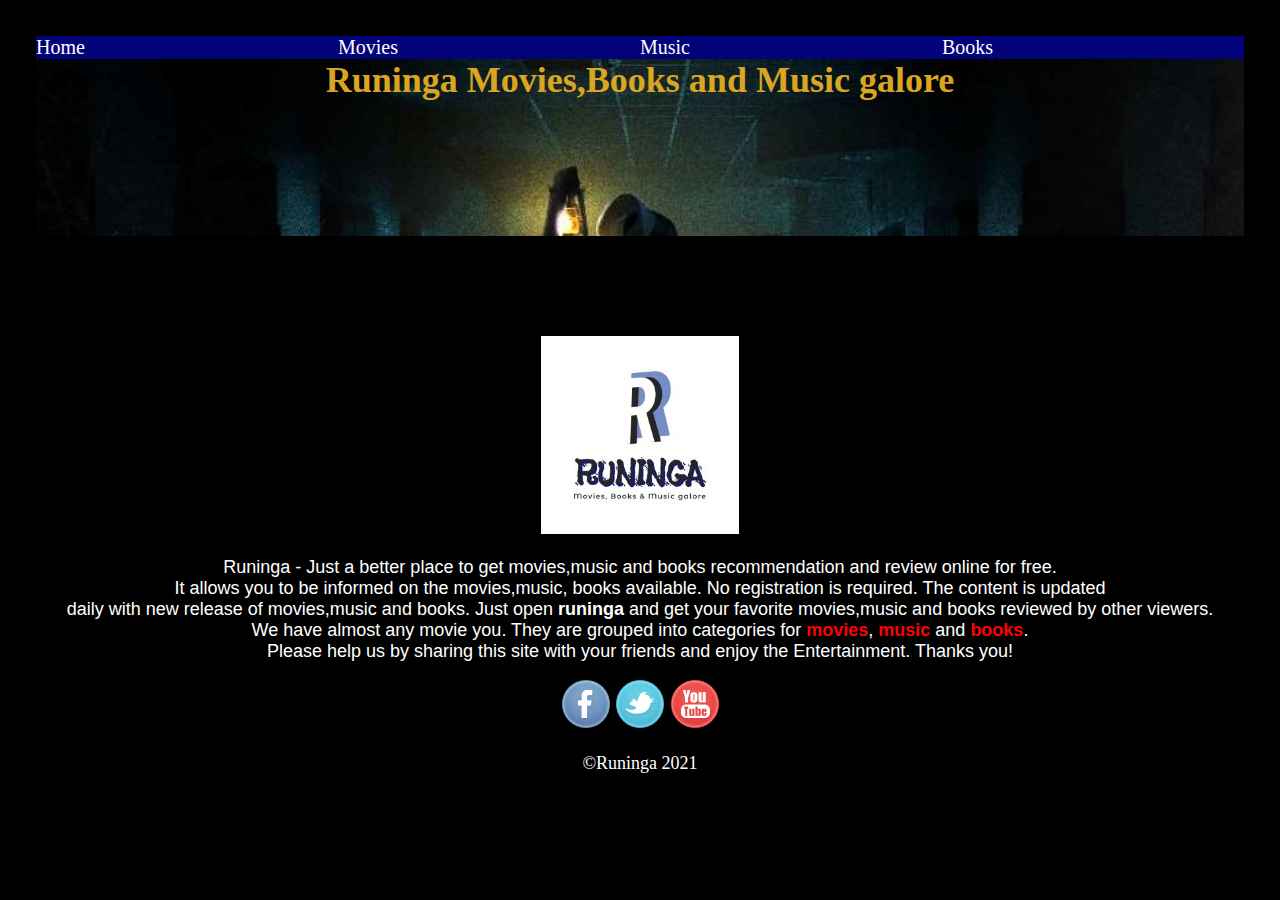
<file: index.html>
<!DOCTYPE html>
<html lang="en">

<head>
  <meta charset="UTF-8">
  <meta http-equiv="X-UA-Compatible" content="IE=edge">
  <meta name="viewport" content="width=device-width, initial-scale=1.0">
  <link rel="stylesheet" href="./css/style.css" type="text/css">
  <link rel="stylesheet" href="./css/bootstrap.css" type="text.css">
  <title>RUNINGA WEBSITE</title>

</head>

<body>
 
  <div class="container">
    <div class="content">
  <div class="jumbotron-fluid">

    <div id="navbar">
      <a href="index.html">Home</a>
      <a href="movies.html">Movies</a>
      <a href="music.html">Music</a>
      <a href="books.html">Books</a>
    </div>

    <script>
      window.onscroll = function() {myFunction()};
      var navbar = document.getElementById("navbar");
      var sticky = navbar.offsetTop;
      function myFunction() {
        if (window.pageYOffset >= sticky) {
          navbar.classList.add("sticky")
        } else {
          navbar.classList.remove("sticky");
        }
      }
      </script>

    <h1 class="headh1">Runinga Movies,Books and Music galore</h1>


  </div>


  


  <div class="home">
    <img src="images/runinga.jpeg" style="position: relative; max-width: 100%;">
    <p style="text-align: center; text-decoration: aqua">
      Runinga - Just a better place to get movies,music and books recommendation and review
      online for free. <br />
      It allows you to be informed on the movies,music, books available.
      No registration is required. The content is updated <br />
      daily with new release of movies,music and books. Just open
      <strong>runinga</strong> and get your favorite movies,music and books reviewed
      by other viewers. <br />We have almost any movie you.
      They are grouped into categories for <strong style="color: red;">movies</strong>,
      <strong style="color:red;">music</strong> and
      <strong style="color: red;">books</strong>.<br />
      Please help us by sharing this site with your friends and enjoy the Entertainment. Thanks you!
    </p>
  </div>
  <footer>
    <div class="social mx-auto text-center">
      <div class="col">
        <img src="images/facebook.png" style="max-width: 100%;">
        <img src="images/twitter.png" style="max-width: 100%;" />
        <img src="images/you_tube.png" style="max-width: 100%;" />
      </div>
    </div>
    <p style="text-align: center">©Runinga 2021</p>
  </footer>
</div>

</div>






</body>

</html>
</file>
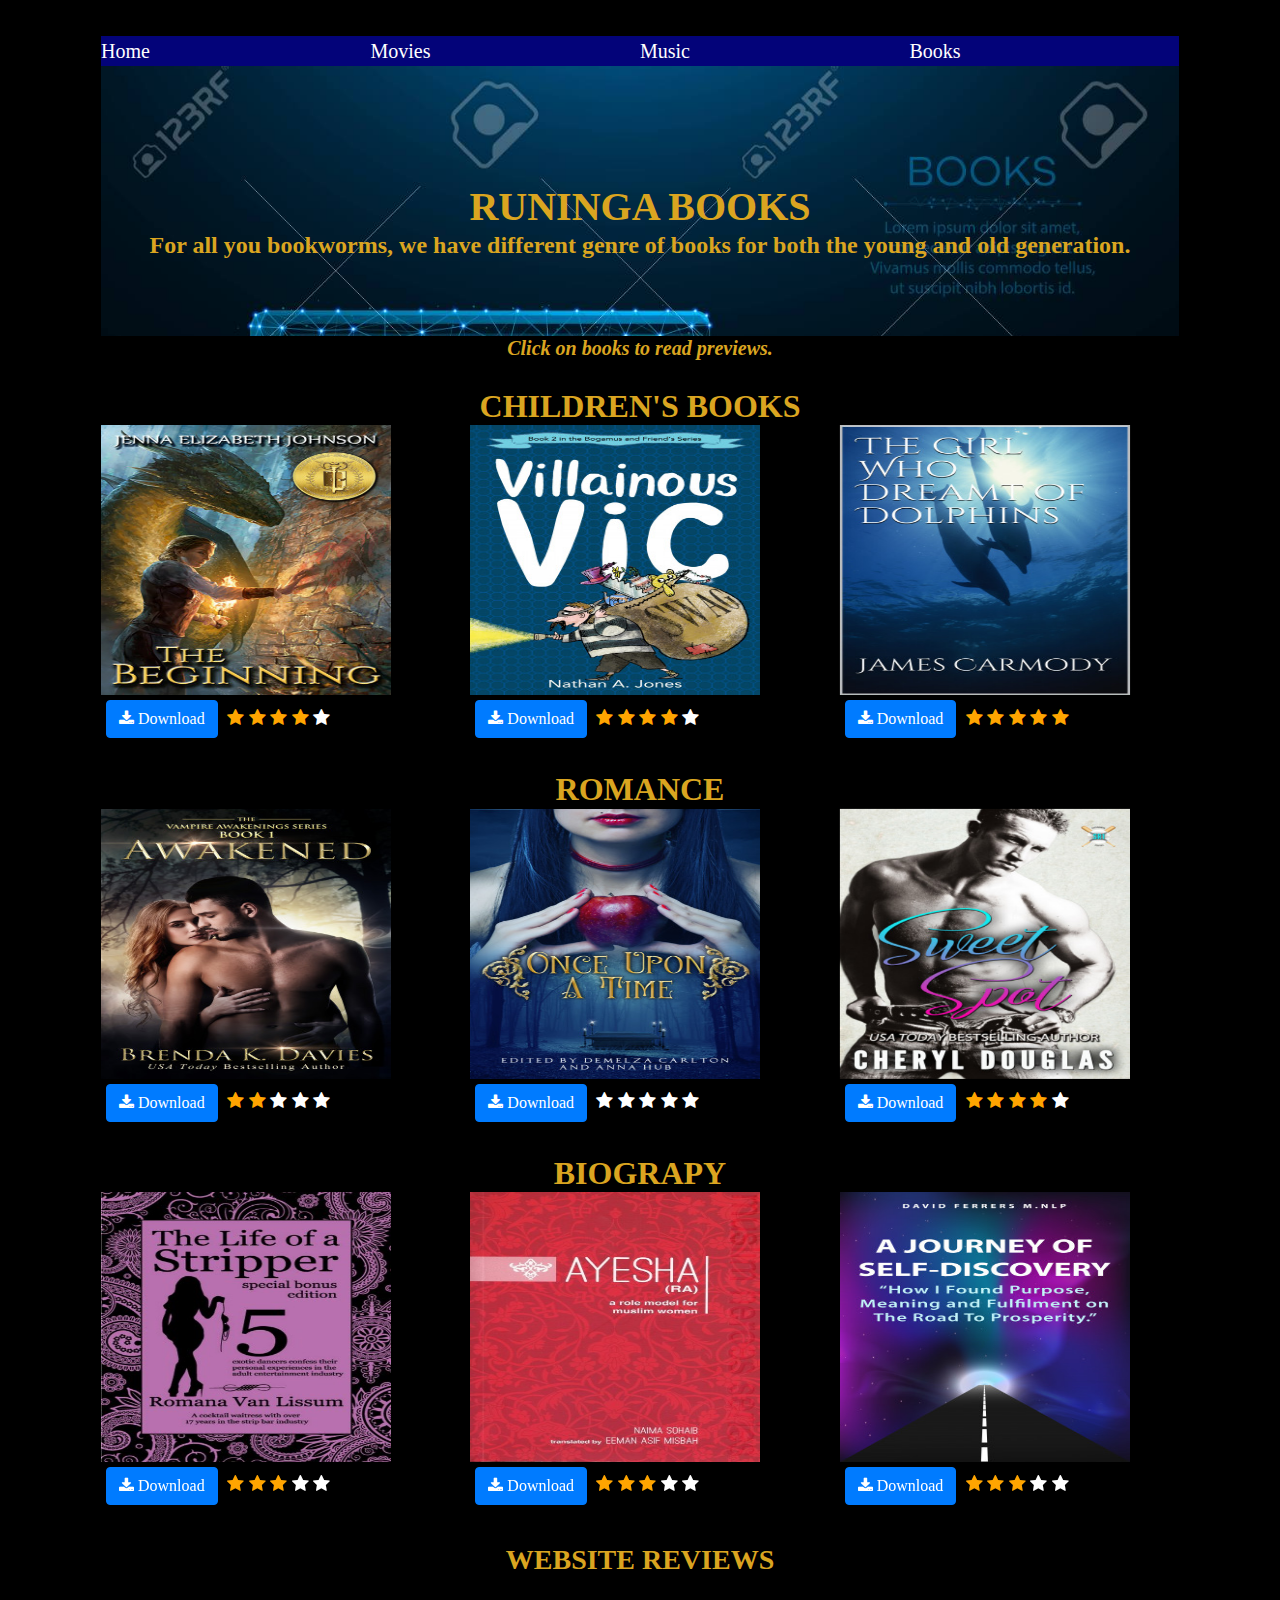
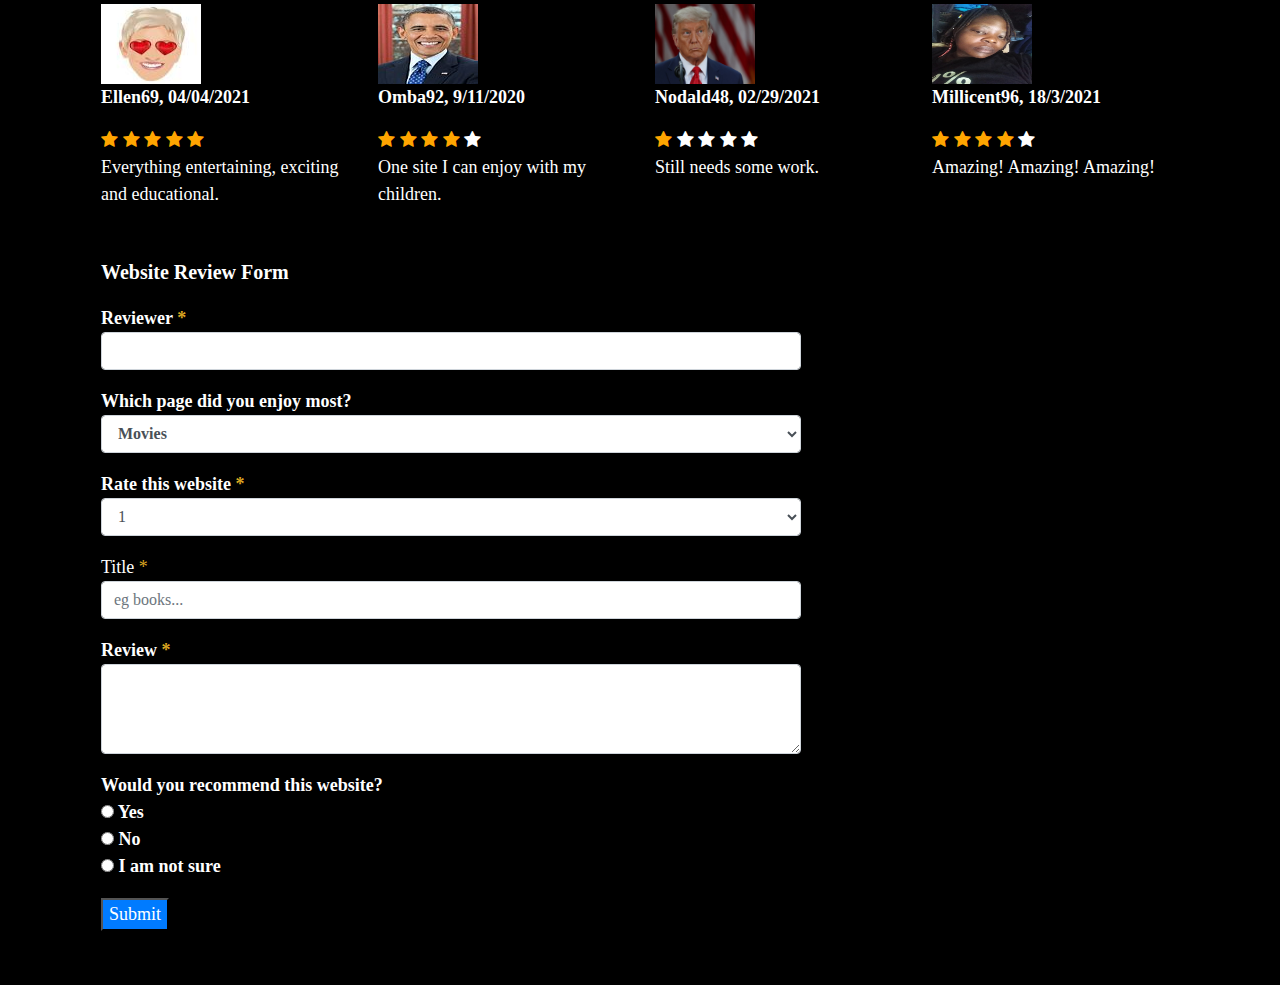
<file: books.html>
<!DOCTYPE html>
<html lang="en">

<head>
  <meta charset="UTF-8">
  <meta http-equiv="X-UA-Compatible" content="IE=edge">
  <meta name="viewport" content="width=device-width, initial-scale=1.0">
  <meta content='maximum-scale=1.0, initial-scale=1.0, width=device-width' name='viewport'>
  <link rel="stylesheet" href="https://cdnjs.cloudflare.com/ajax/libs/font-awesome/4.7.0/css/font-awesome.min.css">
  <!-- <link rel="stylesheet" href="css/bootstrap.css" type="text/css"> -->
  <link rel="stylesheet" href="https://maxcdn.bootstrapcdn.com/bootstrap/4.0.0/css/bootstrap.min.css"
    integrity="sha384-Gn5384xqQ1aoWXA+058RXPxPg6fy4IWvTNh0E263XmFcJlSAwiGgFAW/dAiS6JXm" crossorigin="anonymous">
  <link rel="stylesheet" href="css/style.css" type="text/css">
  <link rel="stylesheet" href="css/books.css" type="text/css">
  <title>Runinga</title>
</head>
<body>
  <div class="container">
    <div class="content">
    <div class="jumbotron-fluid">
      <div id="navbar">
        <a href="index.html">Home</a>
        <a href="movies.html">Movies</a>
        <a href="music.html">Music</a>
        <a href="books.html">Books</a>
      </div>
      <script>
        window.onscroll = function() {myFunction()};
        
        var navbar = document.getElementById("navbar");
        var sticky = navbar.offsetTop;
        
        function myFunction() {
          if (window.pageYOffset >= sticky) {
            navbar.classList.add("sticky")
          } else {
            navbar.classList.remove("sticky");
          }
        }
        </script>
        <br>
      <h1>RUNINGA BOOKS</h1>
      <h4>For all you bookworms, we have different genre of books for both the young and old generation.</h4>
     
      </div>
      <h5>Click on books to read previews.</h5>
      <br>
    <h2>CHILDREN'S BOOKS</h2>
    <div class="row">
      <div class="col-md-4">
        <div class="images">
          <img src="images/legend.jpeg" alt="" id="pic1" width="290px">
        </div>
        <a href="https://www.smashwords.com/books/download/140782/8/latest/0/1/the-legend-of-oescienne-the-beginning-book-two_20pct_sample.epub"
          download><button class="btn btn-primary"><i class="fa fa-download"></i> Download</button></a>
        <span class="fa fa-star checked"></span>
        <span class="fa fa-star checked"></span>
        <span class="fa fa-star checked"></span>
        <span class="fa fa-star checked"></span>
        <span class="fa fa-star"></span>
        <p class="culture">This engaging book celebrates a year of holidays and traditions representing Kenya's many
          cultural groups. Readers will learn about the strong tradition
          of song and dance in Kenya and also how family occasions are celebrated in this African country.</p>
      </div>
      <div class="col-md-4">
        <div class="images">
          <img src="images/villainous-vic.jpeg" alt="" id="pic2" width="290px">
        </div>
        <a href="https://www.smashwords.com/books/download/256026/1/latest/0/0/villainous-vic.pdf" download><button
            class="btn btn-primary"><i class="fa fa-download"></i> Download</button></a>
        <span class="fa fa-star checked"></span>
        <span class="fa fa-star checked"></span>
        <span class="fa fa-star checked"></span>
        <span class="fa fa-star checked"></span>
        <span class="fa fa-star"></span>
        <p id="txt2">The quiet town of Bealey is brought to its knees when Villainous Vic, the most villainous villain
          in the history of villainy, escapes from prison. But an escaped criminal is not the only problem faced by the
          Bealey police force as Professor Rawbling is demanding police protection for his latest invention and if that
          wasn't enough there is also the annual police jumble sale to organise. </p>
      </div>
      <div class="col-md-4">
        <div class="images">
          <img src="images/The-girl.jpeg" alt="Sulwe" id="pic3" width="290px">
        </div>
        <a href="https://www.smashwords.com/books/download/278046/1/latest/0/0/the-girl-who-dreamt-of-dolphins.pdf"
          download><button class="btn btn-primary"><i class="fa fa-download"></i> Download</button></a>
        <span class="fa fa-star checked"></span>
        <span class="fa fa-star checked"></span>
        <span class="fa fa-star checked"></span>
        <span class="fa fa-star checked"></span>
        <span class="fa fa-star checked"></span>
        <p id="txt3">Twelve year old Lucy Parr has dreamt of dolphins all her life. Following her mothers' death, she
          realises that she is not just dreaming of dolphins, but has a unique gift that enables her to communicate with
          them as well. This realisation leads her on an adventure which will change her life forever. This compelling
          novel is the first of the 'Dolphin Child' trilogy.</p>
      </div>
    </div>
    <br>
    <h2>ROMANCE</h2>
    <div class="row">
      <div class="col-md-4">
        <div class="images">
          <img src="images/awakened.jpeg" alt="" id="pic4" width="290px">
        </div>
        <a href="https://www.smashwords.com/books/download/209582/1/latest/0/0/awakened-vampire-awakenings-book-1.pdf"
          download><button class="btn btn-primary"><i class="fa fa-download"></i> Download</button></a>
        <span class="fa fa-star checked"></span>
        <span class="fa fa-star checked"></span>
        <span class="fa fa-star"></span>
        <span class="fa fa-star"></span>
        <span class="fa fa-star"></span>
        <p id="txt4">Harboring a dark and deadly secret, Liam knows he should stay away from Sera. His world is
          dangerous for her, but he can’t deny the irresistible draw he feels. However, when Sera’s past comes crashing
          into the present, Liam is forced to expose his secret to save her.</p>
      </div>
      <div class="col-md-4">
        <div class="images">
          <img src="images/uponatime.jpeg" alt="" id="pic5" width="290px">
        </div>
        <a
          href="https://www.smashwords.com/books/download/810386/8/latest/0/0/once-upon-a-time-a-collection-of-folktales-fairytales-and-le.epub"><button
            class="btn btn-primary"><i class="fa fa-download"></i> Download</button></a>
        <span class="fa fa-star"></span>
        <span class="fa fa-star"></span>
        <span class="fa fa-star"></span>
        <span class="fa fa-star"></span>
        <span class="fa fa-star"></span>
        <p id="txt5">A collection of folktales, fairytales and legends from all over the world, from Ancient Rome to
          the present day. Be warned: these are the original tales, before they were censored to be suitable for
          children.</p>
      </div>
      <div class="col-md-4">
        <div class="images">
          <img src="images/sweetspot.jpeg" alt="" id="pic6" width="290px">
        </div>
        <a href="https://www.smashwords.com/books/download/650784/8/latest/0/0/sweet-spot-summer-rush-1.epub"
          download><button class="btn btn-primary" id="dwn-btn"><i class="fa fa-download"></i> Download</button>
        </a>
        <span class="fa fa-star checked"></span>
        <span class="fa fa-star checked"></span>
        <span class="fa fa-star checked"></span>
        <span class="fa fa-star checked"></span>
        <span class="fa fa-star"></span>
        <p id="txt6">Tenley is done with men. One night. Maybe two, but that’s her limit. So, what happens when she
          meets a hotshot pitcher who tells her one night will never be enough? Rowan loves a challenge. He wouldn’t
          have made it to the big leagues if he wasn't tenacious. But Tenley's tough. She's falling for him, he can feel
          it, and their chemistry is off the charts. But will that be enough?</p>
      </div>
    </div><br>
    <h2>BIOGRAPY</h2>
    <div class="row">
      <div class="col-md-4">
        <div class="images">
          <img src="images/The_life_of.jpeg" alt="" id="pic7" width="290px">
          <a href="https://www.smashwords.com/books/download/207035/1/latest/0/0/the-life-of-a-stripper-special-bonus-edition-5-exotic-dancer.pdf" download><button class="btn btn-primary"><i class="fa fa-download"></i> Download</button></a>
          </a>
          <span class="fa fa-star checked"></span>
          <span class="fa fa-star checked"></span>
          <span class="fa fa-star checked"></span>
          <span class="fa fa-star"></span>
          <span class="fa fa-star"></span>
          <p id="txt7">For over 17 years, Romana Van Lissum has been a cocktail waitress in a popular Vancouver strip
            club. She has decided to get some answers to the questions we all want to know about exotic dancers. Welcome
            to the inside view of the world of exotic dancing. Get ready to find out the secrets, mechanics and drive
            behind the beautiful women that take their clothes off for a living. </p>
        </div>
      </div>
      <div class="col-md-4">
        <div class="images">
          <img src="images/Ayesha.jpeg" alt="" id="pic8" width="290px">
          <a href="https://www.smashwords.com/books/download/656453/1/latest/0/0/ayesha-ra.pdf" download><button
              class="btn btn-primary"><i class="fa fa-download"></i> Download</button>
          </a>
          <span class="fa fa-star checked"></span>
          <span class="fa fa-star checked"></span>
          <span class="fa fa-star checked"></span>
          <span class="fa fa-star"></span>
          <span class="fa fa-star"></span>
          <p id="txt8"></p>
        </div>
      </div>
      <div class="col-md-4">
        <div class="images">
          <img src="images/a_journey.jpeg" alt="" id="pic9" width="290px">
          <a href="https://www.smashwords.com/books/download/925986/8/latest/0/0/a-journey-of-self-discovery.epub"
            download><button class="btn btn-primary"><i class="fa fa-download"></i> Download</button>
          </a>
          <span class="fa fa-star checked"></span>
          <span class="fa fa-star checked"></span>
          <span class="fa fa-star checked"></span>
          <span class="fa fa-star"></span>
          <span class="fa fa-star"></span>
          <p id="txt9">The inspiring story of one man's journey from low self-esteem to becoming one of the world's top
            life and leadership coaches. </p>
        </div>
      </div>
    </div>
    <hr>
    <h3>WEBSITE REVIEWS</h3><br>
    <div id="reviews">
      <div class="row">
        <div class="col-md-3">
          <img src="images/ellen1.jpeg" alt="" class="img">
          <p><strong> Ellen69, 04/04/2021</strong></p>
          <span class="fa fa-star checked"></span>
          <span class="fa fa-star checked"></span>
          <span class="fa fa-star checked"></span>
          <span class="fa fa-star checked"></span>
          <span class="fa fa-star checked"></span>
          <p>Everything entertaining, exciting and educational.</p>
        </div>
        <div class="col-md-3">
          <img src="images/obama.jpg" alt="" class="img">
          <p><strong> Omba92, 9/11/2020</strong></p>
          <span class="fa fa-star checked"></span>
          <span class="fa fa-star checked"></span>
          <span class="fa fa-star checked"></span>
          <span class="fa fa-star checked"></span>
          <span class="fa fa-star"></span>
          <p>One site I can enjoy with my children.</p>
        </div>
        <div class="col-md-3">
          <img src="images/trump1.jpg" alt="" class="img">
          <p><strong>Nodald48, 02/29/2021</strong></p>
          <span class="fa fa-star checked"></span>
          <span class="fa fa-star"></span>
          <span class="fa fa-star"></span>
          <span class="fa fa-star"></span>
          <span class="fa fa-star"></span>
          <p>Still needs some work.</p>
        </div>
        <div class="col-md-3">
          <img src="images/beau.jpg" alt="" class="img">
          <p><strong> Millicent96, 18/3/2021</strong></p>
          <span class="fa fa-star checked"></span>
          <span class="fa fa-star checked"></span>
          <span class="fa fa-star checked"></span>
          <span class="fa fa-star checked"></span>
          <span class="fa fa-star"></span>
          <p>Amazing! Amazing! Amazing!</p>
        </div>
      </div>
    <hr>
    <div class="form">
    <form action="https://getform.io/f/737396d5-0ea9-495b-a63c-9d3414a3225b" method="POST">

      <div style="padding-bottom: 18px;font-size: 20px; font-weight: bolder;">Website Review Form</div>
        <div style="padding-bottom: 18px; font-weight: bold;">Reviewer<span style="color: goldenrod"> *</span><br />
          <input type="text" id="data_2" name="data_2" style="max-width : 700px;" class="form-control" />
        </div>
        <div style="padding-bottom: 18px; font-weight: bold;">Which page did you enjoy most?<br />
          <select id="data_3" name="data_3" style="max-width : 700px; font-weight: bold;" class="form-control">
            <option>Movies</option>
            <option>Music</option>
            <option>Books</option>
            <option>All</option>
            <option>None</option>
          </select>
        </div>
        <div style="padding-bottom: 18px; font-weight: bold;">Rate this website<span style="color: goldenrod;"> *</span><br />
          <select id="data_4" name="data_4" style="max-width : 700px;" class="form-control">
            <option>1</option>
            <option>2</option>
            <option>3</option>
            <option>4</option>
            <option>5</option>
          </select>
        </div>
        <div style="padding-bottom: 18px;">Title<span style="color: goldenrod;"> *</span><br />
          <input type="text" id="data_5" name="data_5" style="max-width : 700px;" placeholder="eg books..."
            class="form-control" />
        </div>
        <div style="padding-bottom: 18px; font-weight: bold;">Review<span style="color: goldenrod;"> *</span><br />
          <textarea id="data_8" false name="data_8" style="max-width : 700px; height: 90px;" rows="9" class="form-control"></textarea>
        </div>
        <div style="padding-bottom: 18px; font-weight: bold;">Would you recommend this website?<br />
          <span><input type="radio" id="data_9_0" name="data_9" value="Yes" /> Yes</span><br />
          <span><input type="radio" id="data_9_1" name="data_9" value="No" /> No</span><br />
          <span><input type="radio" id="data_9_2" name="data_9" value="I am not sure" /> I am not sure</span><br />
        </div>
        <div style="padding-bottom: 18px;"><input name="skip_Submit" class="bg-primary text-white" value="Submit"
            type="submit" /></div>
        <div>
    
    </form>
  </div>
    </div>
  </div>
</div>
  <script src="js/jquery-3.6.0.js"></script>
  <script src="js/script.js"></script>
</body>

</html>
</file>
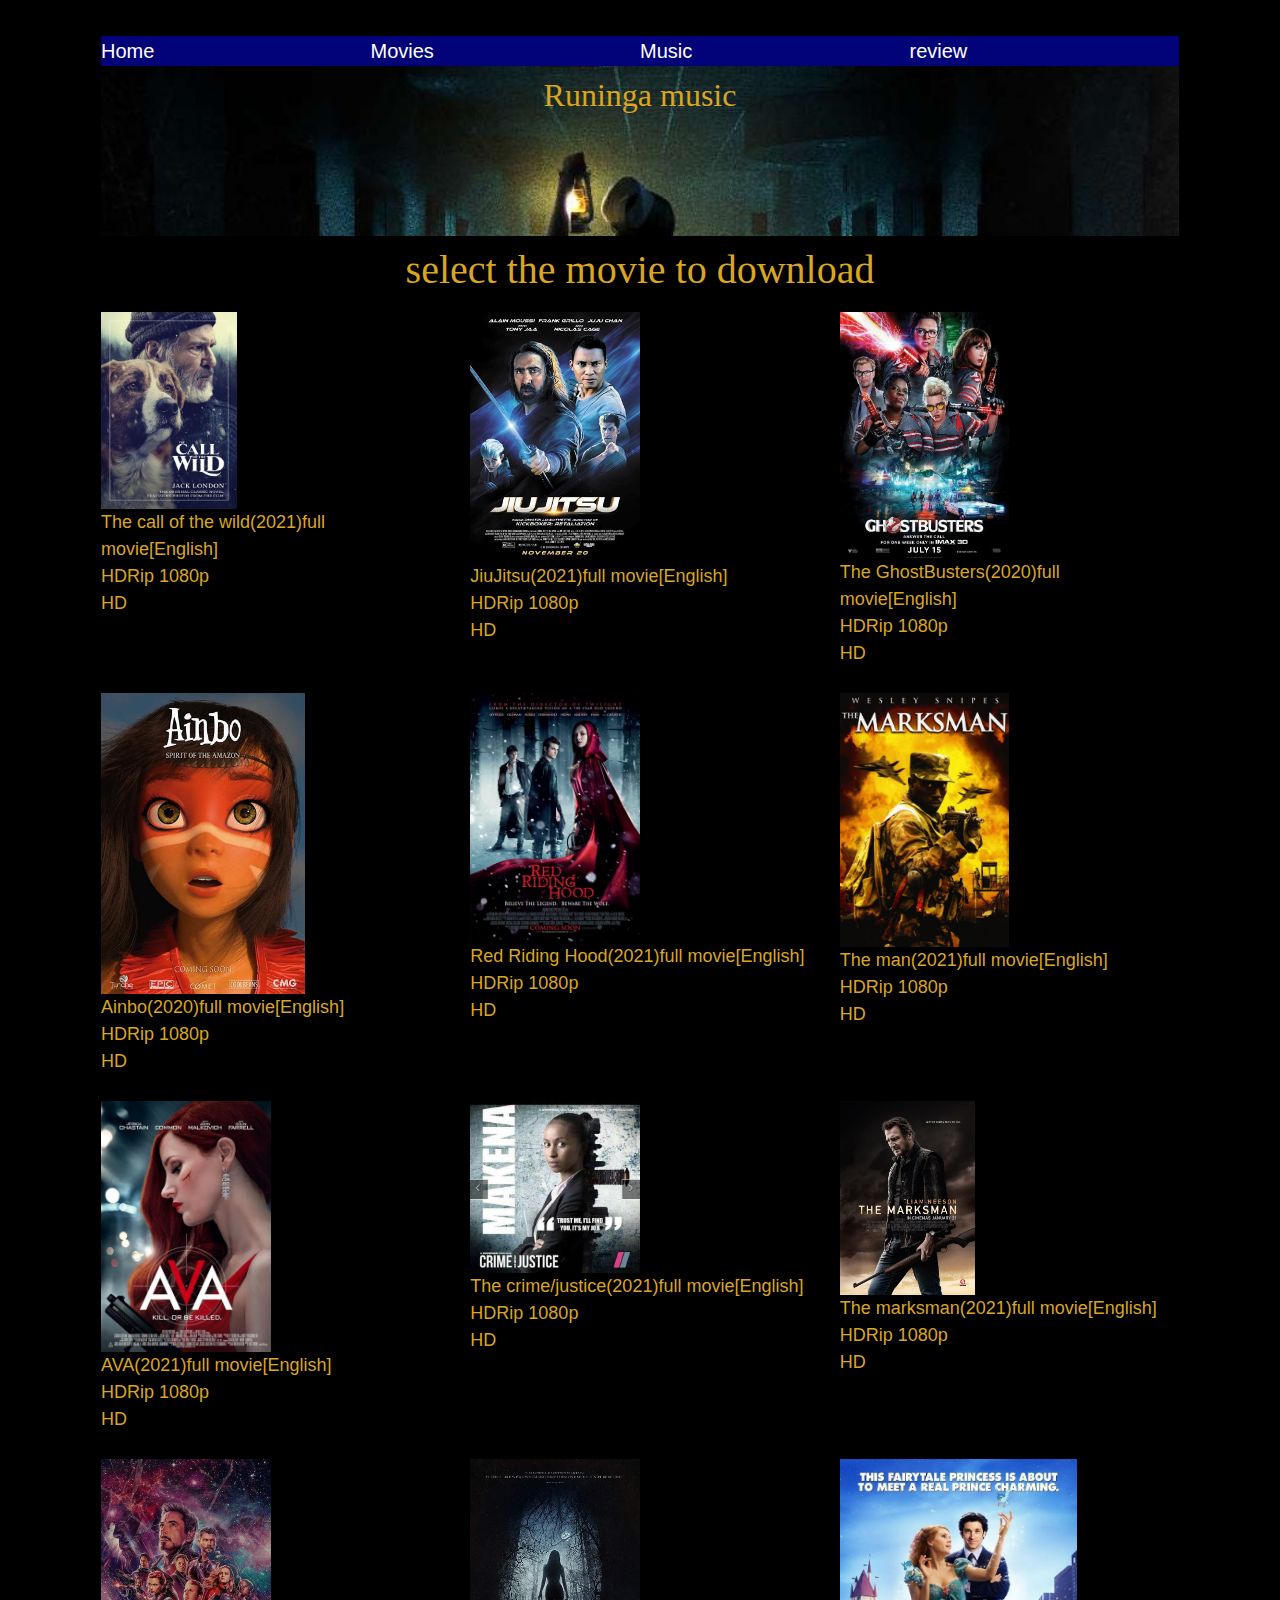
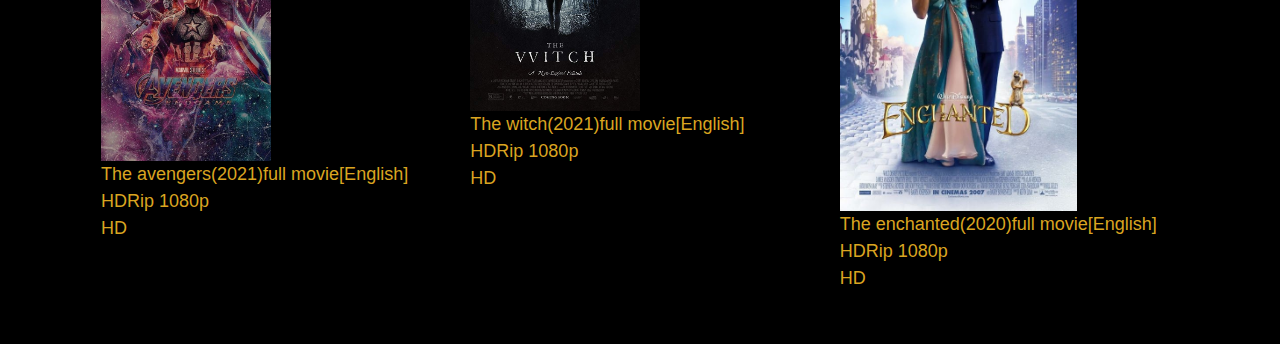
<file: movies.html>
<!DOCTYPE html>
<html lang="en">

<head>
  <meta charset="UTF-8">
  <meta http-equiv="X-UA-Compatible" content="IE=edge">
  <meta name="viewport" content="width=device-width, initial-scale=1.0">
  <link rel="stylesheet" href="css/bootstrap.css" type="text/css">
  <link rel="stylesheet" href="css/movies.css" type="text/css">
  <title>Movies</title>
</head>

<body>

  <div class="container">
    <div class="content">
    <div class="jumbotron-fluid">
      <div id="navbar">
        <a href="index.html">Home</a>
        <a href="movies.html">Movies</a>
        <a href="music.html">Music</a>
        <a href="review.html">review</a>
      </div>

      <script>
        window.onscroll = function() {myFunction()};
        var navbar = document.getElementById("navbar");
        var sticky = navbar.offsetTop;
        function myFunction() {
          if (window.pageYOffset >= sticky) {
            navbar.classList.add("sticky")
          } else {
            navbar.classList.remove("sticky");
          }
        }
        </script>
      
      <h2>Runinga music</h2>


    
 </div>
   <h1>select the movie to download</h1>
    
    <div class="row">
      <div class="col-md-4">
        <a href="https://yts.mx/torrent/download/EDCDDDEF1BB1C716D2F17CBB311E2DC9478ABD3B" download>
          
            <img src="images/image1.jpg" alt="Mountains" style="width:40%">
            <p>The call of the wild(2021)full movie[English] <br> HDRip 1080p <br> HD </p>
       </div>
            <div class="col-md-4">
              <a href="https://yts.mx/torrent/download/2D848E489256CCB10B343020D5D276822D0562A4" download>


                <img src="images/image2.jpg" alt="Lights" style="width:50%">
                <p>JiuJitsu(2021)full movie[English] <br> HDRip 1080p <br> HD </p>
            </div>
          
            <div class="col-md-4">
              <a href="https://yts.mx/torrent/download/3ECEC02F5C7944DAD506A6058D95BC8F58697C7D" download>
               <img src="images/image3.jpg" alt="Nature" style="width:50%">
                <p>The GhostBusters(2020)full movie[English] <br> HDRip 1080p <br> HD </p>

            </div>
      </div>

          <div class="row">
            <div class="col-md-4">
              <a href="https://yts.mx/torrent/download/B13C27137C93BB7288F6FBC4B435F550FDFE514E" download>

                <img src="images/image4.jpg" alt="Car" style="width:60%">
                <p>Ainbo(2020)full movie[English] <br> HDRip 1080p <br> HD </p>
            </div>
            <div class="col-md-4">
              <a href="https://yts.mx/torrent/download/9A7D0B1543C9BE56F5B68C02B5C6C97A828DC05D" download>

                <img src="images/image5.jpg" alt="Car" style="width:50%">
                <p>Red Riding Hood(2021)full movie[English] <br> HDRip 1080p <br> HD <p>
            </div>
            <div class="col-md-4">
              <a href="https://yts.mx/torrent/download/D0B9CE5D13922967AF70E8F2A0BE1A10A85DDF62 " download>


                <img src="images/image6.jpg" alt="Car" style="width:50%">
                <p>The man(2021)full movie[English] <br> HDRip 1080p <br> HD <p>
            </div>
          </div>
          <div class="row">
            <div class="col-md-4">
              <a href="https://yts.mx/torrent/download/539390D341F8C18400052ED905F77E48D6EBE40E" download>


                <img src="images/image7.jpg" alt="People" style="width:50%" download>
                <p>AVA(2021)full movie[English] <br> HDRip 1080p <br> HD </p>
            </div>
            <div class="col-md-4">
              <a href="https://yts.mx/movies/crime-after-crime-2011" download>


                <img src="images/image8.jpg" alt="People" style="width:50%;">
                <p>The crime/justice(2021)full movie[English] <br> HDRip 1080p <br> HD </p>
            </div>
            <div class="col-md-4">
              <a href="https://yts.mx/torrent/download/F92C05A1F8C1BFDCF2CC78E335F72FB1EDFDE764" download>


                <img src="images/image9.jpg" alt="People" style="width:40%;;">
                <p>The marksman(2021)full movie[English] <br> HDRip 1080p <br> HD </p>
            </div>
          </div>
          <div class="row">
            <div class="col-md-4">

              <a href="https://yts.mx/torrent/download/223F7484D326AD8EFD3CF1E548DED524833CB77E" download>


                <img src="images/image10.jpg" alt="People" style="width:50%">
                <p>The avengers(2021)full movie[English] <br> HDRip 1080p <br> HD </p>
            </div>
            <div class="col-md-4">
              <a href="https://yts.mx/torrent/download/D476B049A5D4650E9CFBD65E24C97BFD91A420FC" download>


                <img src="images/image 11.jpg" alt="People" style="width:50%">
                <p>The witch(2021)full movie[English] <br> HDRip 1080p <br> HD </p>
            </div>
            <div class="col-md-4">
              <a href="https://yts.mx/torrent/download/9191065BDCD0B5231BF32E0CF802D06E2E83E5CE" download>


                <img src="images/image12.jpg" alt="People" style="width:70%">
                <p>The enchanted(2020)full movie[English] <br> HDRip 1080p <br> HD </>
            </div>
          </div>
      </div>
    </div>
    


    <script src="js/script.js"></script>
    <script src=".//js/jquery-3.1.1.js"></script>

</body>

</html>
</file>
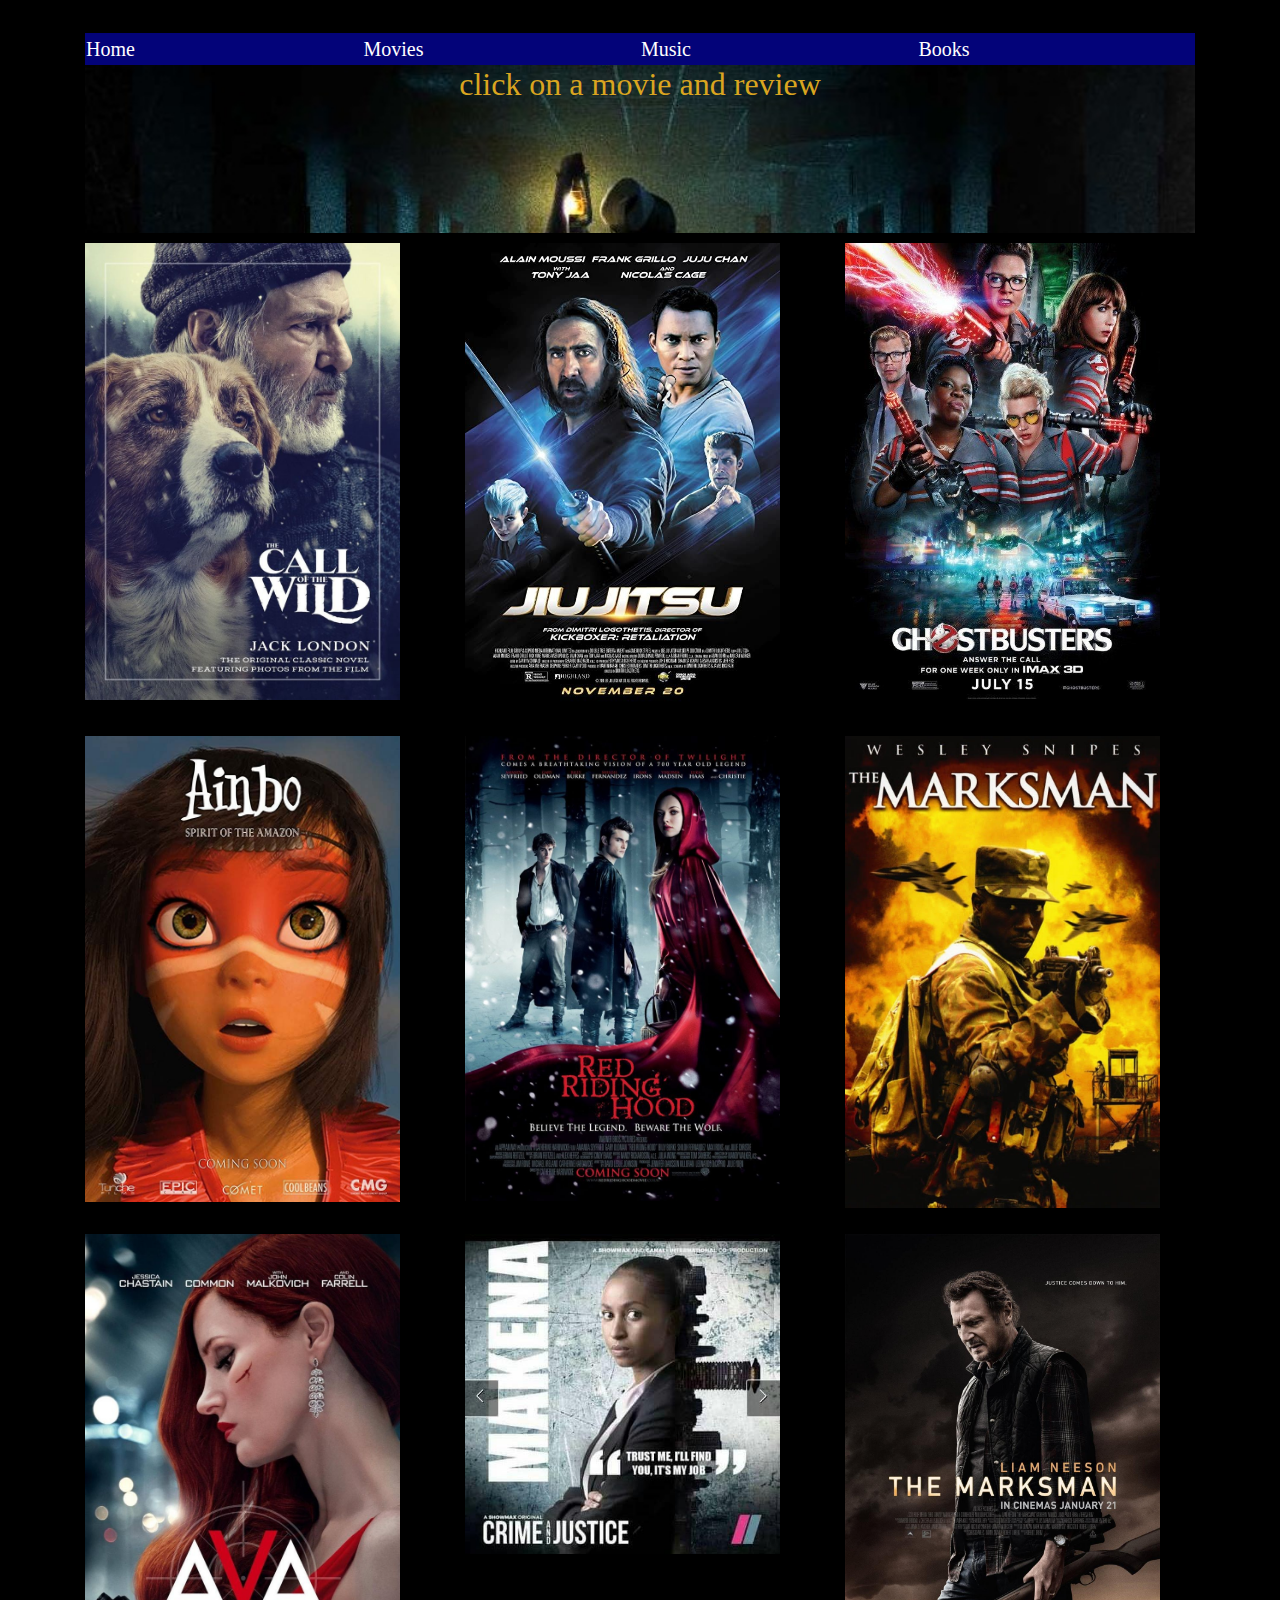
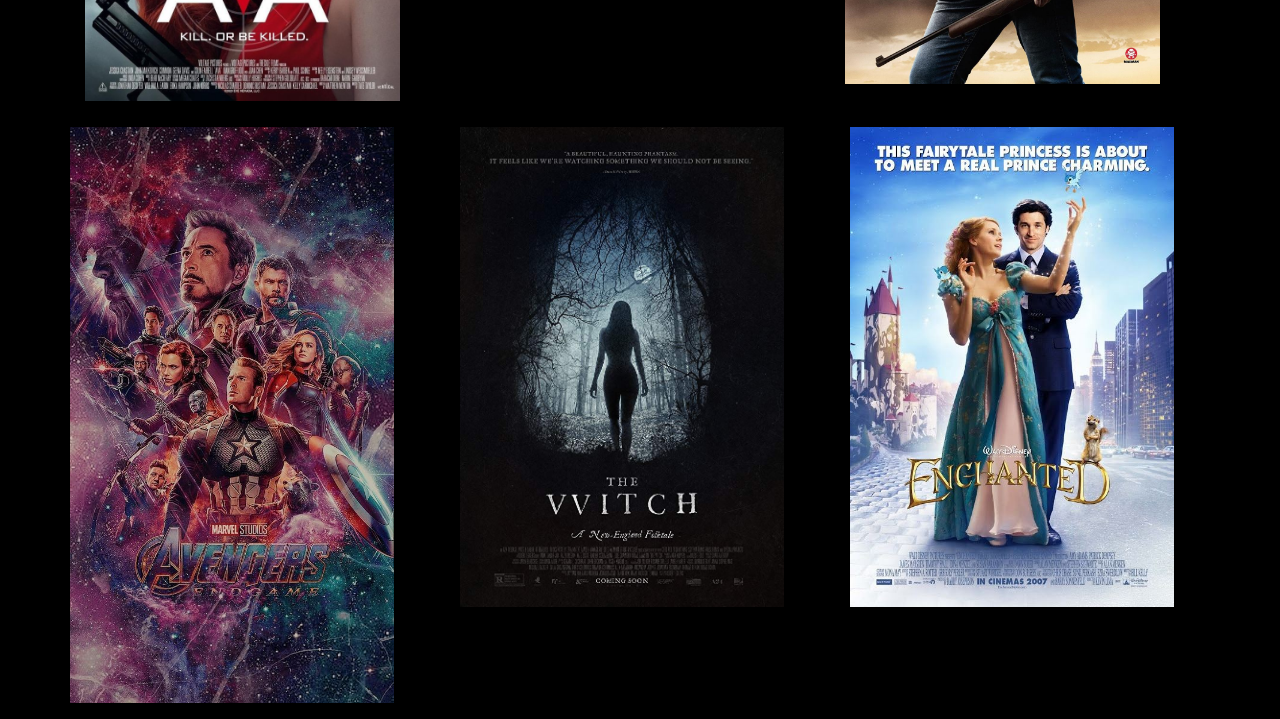
<file: review.html>
<!DOCTYPE html>
<html lang="en">

<head>
    <meta charset="UTF-8">
    <meta http-equiv="X-UA-Compatible" content="IE=edge">
    <meta name="viewport" content="width=device-width, initial-scale=1.0">
    <link rel="stylesheet" href="css/bootstrap.css" type="text/css">

    <style>
        * {
            box-sizing: border-box;
        }

        body {
            background-color: black;
            color: white;
            font-family: fantasy;
        }


        .text1,
        .text2,
        .text3,
        .text4,
        .text5,
        .text6,
        .text7,
        .text8,
        .text9,
        .text10,
        .text11,
        .text12 {
            display: none;
            position: absolute;

        }

        h1 {
            font-family: fantasy;
            text-align: center;
        }

        h2 {
            text-align: center;
            color: goldenrod;
        }


        .col-md-4 {
            position: relative;
            width: 33.33%;
            margin-top: 10px;
        }



        .jumbotron-fluid {
            background-image: url(../images/image7.jpg);
            background-size: cover;
            font-size: large;
            height: 200px;
        }

    
        .jumbotron-fluid {
  background-image: url(../images/image.jpg );
  background-repeat: no-repeat;
  background-size: cover;
  font-size: large;
  height: 200px;
  
}


.navigation a {
  color: white;
    float: left;
    width: 25%;
    padding: 1px;
    text-decoration: none;
    font-size: 20px;
    background: rgb(3, 3, 121);
}


.navigation a:hover {
  color: white;
  background-color: goldenrod;
}





        .search {
            display: flex;
            justify-content: flex-end;
            margin-left: 30%;
            height: 10%;
            margin-top: 2%;
        }
    </style>
    <title>review movies</title>
</head>

<body>

    <hr>
    <div class="container">
        <div class="jumbotron-fluid">
            <nav class="navigation">
                <a href="index.html">Home</a>
                <a href="movies.html">Movies</a>
                <a href="music.html">Music</a>
                <a href="books">Books</a>
               
            </nav>
            <h2 class="headh1">click on a movie and review</h2>
            <br><br>
            
        </div>
        

            <div class="row">
                <div class="col-md-4">
                    <div class="images">

                        <p id="image1" style="float: left; max-width: 100%;"><img src="images/image1.jpg"
                                style="max-width: 90%;"></p>
                    </div>
                    <div class="text1">
                        <p> Director: Christopher Michael Sanders</p>
                        <p> Synopsis: The Call of the Wild is a vibrant story of Buck Buck is a big-hearted dog whose
                            blissful
                            domestic life gets turned upside down when he is suddenly uprooted from his California home
                            and
                            transplanted to the exotic wilds of the Alaskan Yukon in the 1890s. As the newest rookie on
                            a
                            mail-delivery dog sled team, Buck experiences the adventure of a lifetime as he ultimately
                            finds
                            his
                            true place in the world.
                        </p>
                        <p> Rate Review: <input type="text" placeholder="type your review here"> </p>
                        <p> Link To Trailer: <a href="https://www.youtube.com/watch?v=5P8R2zAhEwg"> CALL OF THE WILD -
                                Official
                                Trailer </iframe> </p>
                        <p>Starring: Harrison Ford Omar ,Sy Cara Gee Dan Stevens ,Karen Gillan Bradley Whitford</p>
                    </div>
                </div>
                <div class="col-md-4">

                    <div class="images">

                        <p id="image2" style="float: left; max-width: 100%;"><img src="images/image2.jpg"
                                style="max-width: 90%;"></p>
                    </div>
                    <div class="text2">

                        <p> Director: Dimitri Logothetis</p>
                        <p> Synopsis: Every six years, an ancient order of jiu-jitsu fighters joins forces to battle a
                            vicious
                            race of alien invaders. But when a celebrated war hero goes down in defeat, the fate of the
                            planet
                            and mankind hangs in the balance.
                        </p>
                        <p> Rate Review: <input type="text" placeholder="type your review here"> </p>
                        <p> Link To Trailer: <a href="https://www.youtube.com/embed=YhIxOqv5Cs0"> JIUJITSU- Official
                                Trailer
                            </a> </p>
                        <p>Starring: Alain Moussi, Frank Grillo, JuJu Chan, Tony Jaa and Nicolas Cage</p>
                    </div>

                </div>
                <div class="col-md-4">
                    <div class="images">

                        <p id="image3" style="float: left; max-width: 100%;"><img src="images/image3.jpg"
                                style="max-width: 90%;"></p>
                    </div>
                    <div class="text3">

                        <p> Director: Dimitri Logothetis</p>
                        <p> Synopsis: Every six years, an ancient order of jiu-jitsu fighters joins forces to battle a
                            vicious
                            race of alien invaders. But when a celebrated war hero goes down in defeat, the fate of the
                            planet
                            and mankind hangs in the balance.
                        </p>
                        <p> Rate Review: <input type="text" placeholder="type your review here"> </p>
                        <p> Link To Trailer: <a href="https://www.youtube.com/embed=YhIxOqv5Cs0"> JIUJITSU- Official
                                Trailer
                            </a> </p>
                        <p>Starring: Alain Moussi, Frank Grillo, JuJu Chan, Tony Jaa and Nicolas Cage</p>
                    </div>
                </div>

            </div>


            <div class="row">
                <div class="col-md-4">

                    <div class="images">

                        <p id="image4" style="float: left; max-width: 100%;"><img src="images/image4.jpg"
                                style="max-width: 90%;"></p>
                    </div>
                    <div class="text4">

                        <p> Director: Christopher Michael Sanders</p>
                        <p> Synopsis: The Call of the Wild is a vibrant story of Buck Buck is a big-hearted dog whose
                            blissful domestic life gets turned upside down when he is suddenly uprooted from his
                            California
                            home and transplanted to the exotic wilds of the Alaskan Yukon in the 1890s. As the newest
                            rookie on a mail-delivery dog sled team, Buck experiences the adventure of a lifetime as he
                            ultimately finds his true place in the world.
                        </p>
                        <p> Rate Review: <input type="text" placeholder="type your review here"> </p>
                        <p> Link To Trailer: <a href="https://www.youtube.com/watch?v=fMbV1BDlmqQ"> CALL OF THE WILD -
                                Official Trailer </a> </p>
                        <p>Starring: Harrison Ford Omar ,Sy Cara Gee Dan Stevens ,Karen Gillan Bradley Whitford</p>
                    </div>
                </div>

                <div class="col-md-4">
                    <div class="images">

                        <p id="image5" style="float: left; max-width: 100%;"><img src="images/image5.jpg"
                                style="max-width: 90%;"></p>
                    </div>
                    <div class="text5">

                        <p> Director: Christopher Michael Sanders</p>
                        <p> Synopsis: The Call of the Wild is a vibrant story of Buck Buck is a big-hearted dog whose
                            blissful domestic life gets turned upside down when he is suddenly uprooted from his
                            California
                            home and transplanted to the exotic wilds of the Alaskan Yukon in the 1890s. As the newest
                            rookie on a mail-delivery dog sled team, Buck experiences the adventure of a lifetime as he
                            ultimately finds his true place in the world.
                        </p>
                        <p> Rate Review: <input type="text" placeholder="type your review here"> </p>
                        <p> Link To Trailer: <a href="https://www.youtube.com/watch?v=xeyFoIgQKrw"> CALL OF THE WILD -
                                Official Trailer </a> </p>
                        <p>Starring: Harrison Ford Omar ,Sy Cara Gee Dan Stevens ,Karen Gillan Bradley Whitford</p>
                    </div>
                </div>

                <div class="col-md-4">
                    <div class="images">

                        <p id="image6" style="float: left; max-width: 100%;"><img src="images/image6.jpg"
                                style="max-width: 90%;"></p>
                    </div>
                    <div class="text6">

                        <p> Director: Christopher Michael Sanders</p>
                        <p> Synopsis: The Call of the Wild is a vibrant story of Buck Buck is a big-hearted dog whose
                            blissful domestic life gets turned upside down when he is suddenly uprooted from his
                            California
                            home and transplanted to the exotic wilds of the Alaskan Yukon in the 1890s. As the newest
                            rookie on a mail-delivery dog sled team, Buck experiences the adventure of a lifetime as he
                            ultimately finds his true place in the world.
                        </p>
                        <p> Rate Review: <input type="text" placeholder="type your review here"> </p>
                        <p> Link To Trailer: <a href="https://www.youtube.com/watch?v=Ov3YPoghf4E"> CALL OF THE WILD -
                                Official Trailer </a> </p>
                        <p>Starring: Harrison Ford Omar ,Sy Cara Gee Dan Stevens ,Karen Gillan Bradley Whitford</p>
                    </div>
                </div>
            </div>
            <div class="row">
                <div class="col-md-4">
                    <div class="images">

                        <p id="image7" style="float: left; max-width: 100%;"><img src="images/image7.jpg"
                                style="max-width: 90%;"></p>
                    </div>
                    <div class="text7">

                        <p> Director: Christopher Michael Sanders</p>
                        <p> Synopsis: The Call of the Wild is a vibrant story of Buck Buck is a big-hearted dog whose
                            blissful domestic life gets turned upside down when he is suddenly uprooted from his
                            California
                            home and transplanted to the exotic wilds of the Alaskan Yukon in the 1890s. As the newest
                            rookie on a mail-delivery dog sled team, Buck experiences the adventure of a lifetime as he
                            ultimately finds his true place in the world.
                        </p>
                        <p> Rate Review: <input type="text" placeholder="type your review here"> </p>
                        <p> Link To Trailer: <a href="https://www.youtube.com/watch?v=Ov3YPoghf4E"> CALL OF THE WILD -
                                Official Trailer </a> </p>
                        <p>Starring: Harrison Ford Omar ,Sy Cara Gee Dan Stevens ,Karen Gillan Bradley Whitford</p>
                    </div>
                </div>
                <div class="col-md-4">
                    <div class="images">

                        <p id="image8" style="float: left; max-width: 100%;"><img src="images/image8.jpg"
                                style="max-width: 90%;"></p>
                    </div>
                    <div class="text8">

                        <p> Director: Christopher Michael Sanders</p>
                        <p> Synopsis: The Call of the Wild is a vibrant story of Buck Buck is a big-hearted dog whose
                            blissful domestic life gets turned upside down when he is suddenly uprooted from his
                            California
                            home and transplanted to the exotic wilds of the Alaskan Yukon in the 1890s. As the newest
                            rookie on a mail-delivery dog sled team, Buck experiences the adventure of a lifetime as he
                            ultimately finds his true place in the world.
                        </p>
                        <p> Rate Review: <input type="text" placeholder="type your review here"> </p>
                        <p> Link To Trailer: <a href="https://www.youtube.com/watch?v=CkGfBqPtIBk"> CALL OF THE WILD -
                                Official Trailer </a> </p>
                        <p>Starring: Harrison Ford Omar ,Sy Cara Gee Dan Stevens ,Karen Gillan Bradley Whitford</p>
                    </div>
                </div>
                <div class="col-md-4">
                    <div class="images">

                        <p id="image9" style="float: left; max-width: 100%;"><img src="images/image9.jpg"
                                style="max-width: 90%;"></p>
                    </div>
                    <div class="text9">

                        <p> Director: Christopher Michael Sanders</p>
                        <p> Synopsis: The Call of the Wild is a vibrant story of Buck Buck is a big-hearted dog whose
                            blissful domestic life gets turned upside down when he is suddenly uprooted from his
                            California
                            home and transplanted to the exotic wilds of the Alaskan Yukon in the 1890s. As the newest
                            rookie on a mail-delivery dog sled team, Buck experiences the adventure of a lifetime as he
                            ultimately finds his true place in the world.
                        </p>
                        <p> Rate Review: <input type="text" placeholder="type your review here"> </p>
                        <p> Link To Trailer: <a href="https://www.youtube.com/watch?v=CkGfBqPtIBk"> CALL OF THE WILD -
                                Official Trailer </a> </p>
                        <p>Starring: Harrison Ford omar Omar ,Sy Cara Gee Dan Stevens ,Karen Gillan Bradley Whitford</p>
                    </div>

                </div>
                <div class="row">
                    <div class="col-md-4">
                        <div class="images">

                            <p id="image10" style="float: left; max-width: 100%;"><img src="images/image10.jpg"
                                    style="max-width: 90%;"></p>
                        </div>
                        <div class="text10">

                            <p> Director: Christopher Michael Sanders</p>
                            <p> Synopsis: The Call of the Wild is a vibrant story of Buck Buck is a big-hearted dog
                                whose
                                blissful domestic life gets turned upside down when he is suddenly uprooted from his
                                California
                                home and transplanted to the exotic wilds of the Alaskan Yukon in the 1890s. As the
                                newest
                                rookie on a mail-delivery dog sled team, Buck experiences the adventure of a lifetime as
                                he
                                ultimately finds his true place in the world.
                            </p>
                            <p> Rate Review: <input type="text" placeholder="type your review here"> </p>
                            <p> Link To Trailer: <a href="https://www.youtube.com/watch?v=6ZfuNTqbHE8"> CALL OF THE WILD
                                    -
                                    Official Trailer </a> </p>
                            <p>Starring: Harrison Ford Omar ,Sy Cara Gee Dan Stevens ,Karen Gillan Bradley Whitford</p>
                        </div>
                    </div>
                    <div class="col-md-4">
                        <div class="images">

                            <p id="image11" style="float: left; max-width: 100%;"><img src="images/image 11.jpg"
                                    style="max-width: 90%;"></p>
                        </div>
                        <div class="text11">

                            <p> Director: Christopher Michael Sanders</p>
                            <p> Synopsis: The Call of the Wild is a vibrant story of Buck Buck is a big-hearted dog
                                whose
                                blissful domestic life gets turned upside down when he is suddenly uprooted from his
                                California
                                home and transplanted to the exotic wilds of the Alaskan Yukon in the 1890s. As the
                                newest
                                rookie on a mail-delivery dog sled team, Buck experiences the adventure of a lifetime as
                                he
                                ultimately finds his true place in the world.
                            </p>
                            <p> Rate Review: <input type="text" placeholder="type your review here"> </p>
                            <p> Link To Trailer: <a href="https://www.youtube.com/watch?v=iQXmlf3Sefg"> CALL OF THE WILD
                                    -
                                    Official Trailer </a> </p>
                            <p>Starring: Harrison Ford Omar ,Sy Cara Gee Dan Stevens ,Karen Gillan Bradley Whitford</p>
                        </div>
                    </div>
                    <div class="col-md-4">
                        <div class="images">

                            <p id="image12" style="float: left; max-width: 100%;"><img src="images/image12.jpg"
                                    style="max-width: 90%;"></p>
                        </div>
                        <div class="text12">

                            <p> Director: Cistopher Michael Sanders</p>
                            <p> Synopsis: The Call of the Wild is a vibrant story of Buck Buck is a big-hearted dog
                                whose
                                blissful domestic life gets turned upside down when he is suddenly uprooted from his
                                California
                                home and transplanted to the exotic wilds of the Alaskan Yukon in the 1890s. As the
                                newest
                                rookie on a mail-delivery dog sled team, Buck experiences the adventure of a lifetime as
                                he
                                ultimately finds his true place in the world.
                            </p>
                            <p> Rate Review: <input type="text" placeholder="type your review here"> </p>
                            <p> Link To Trailer: <a href="https://www.youtube.com/watch?v=OoSUHgs7hCs"> CALL OF THE WILD
                                    -
                                    Official Trailer </a> </p>
                            <p>Starring: Harrison Ford Omar ,Sy Cara Gee Dan Stevens ,Karen Gillan Bradley Whitford</p>
                        </div>
                    </div>
                </div>






            
     </div>

            <script src="js/jquery-3.1.1.js"></script>
            <script src="js/script.js"></script>
</body>

</html>
</file>
<file: css/style.css>
body {
    margin: 0px;
    padding: 0px;
    font-family: poppins;
    background-color: black;
    color: white;
}

* {
    box-sizing: border-box;

}

ul {
    list-style: none;
}

a {
    text-decoration: none;

}

* {
  box-sizing: border-box;
}

body {
  background-color:black;
  padding: 20px;
  font-family: fantasy;
  color: white;
  font-size: large;
}

.jumbotron-fluid {
  background-image: url(../images/image.jpg );
  background-repeat: no-repeat;
  background-size: cover;
  font-size: large;
  height: 200px;
  
}


.navigation a {
  color: white;
    float: left;
    width: 25%;
    padding: 1px;
    text-decoration: none;
    font-size: 20px;
    background: rgb(3, 3, 121);
}


.navigation a:hover {
  color: white;
  background-color: goldenrod;
}


h1,
h2 {
  color: goldenrod;
  font-family: fantasy;
  font-weight: bold;
  text-align: center;
  vertical-align: middle;
  margin: 0px;

}

.home {
  text-align: center;
  text-decoration-color: cornflowerblue;
  font-size: 100%;
  font-family: "fantasy", sans-serif;
  padding-top: 100px;
}

footer {
  text-align: center;
  height: 100px;
  border-radius: 5px;
}

.header img {
  width: 30%;
  padding-left: 300px;
  justify-content: center;
}



.top {
  font-size: large;
  background-color: black;
  color: blue;
  display: flex;
  justify-content: flex-start;
}

.search {
  display: flex;
  justify-content: flex-end;
  margin-left: 30%;
  height: 10%;
  margin-top: 2%;
}
#navbar{
  overflow: hidden;
}
#navbar a {
  display: block;
  color: white;
  float: left;
  width: 25%;
  text-decoration: none;
  font-size: 20px;
  background: rgb(3, 3, 121);
}
#navbar a:hover {
  color: white;
  background-color: goldenrod;
}
.content{
  padding: 16px;
}
.sticky {
  position: fixed;
  top: 0;
  width: 100%;
}
.sticky + .content {
  padding-top: 60px;
}
</file>
<file: css/books.css>
body {
    background-color: black;
    color: white;
    margin: 0;
}

.jumbotron-fluid {
    background-image: url(../images/library1.jpg);
    background-repeat: no-repeat;
    background-size: cover;
    height: 300px;
}

h1{
    margin-top: 100px;
}

h1,
h3,
h4,
h5 {
    font-weight: bold;
    text-align: center;
    vertical-align: middle;
    margin: 0px;
}

h1,
h2,
h3,
h4,
h5 {
    color: goldenrod;
}
h6{
    font-style: italic;
    text-align: center;
}
h5{
    font-style: oblique;
}

img {
    height: 270px;
    max-width: 100%;
}
#navbar{
    overflow: hidden;
    margin-bottom: 90px;
}
#navbar a {
    display: block;
    color: white;
    float: left;
    width: 25%;
    text-decoration: none;
    font-size: 20px;
    background: rgb(3, 3, 121);
}

#navbar a:hover {
    color: white;
    background-color: goldenrod;
}
.content{
    padding: 16px;
}
.sticky {
    position: fixed;
    top: 0;
    width: 100%;
}

.sticky + .content {
    padding-top: 60px;
}

.col-sm-4 {
    position: relative;
    width: 33.33%;
    margin-top: 10px;
}

.culture,
#txt2,
#txt3,
#txt4,
#txt5,
#txt6,
#txt7,
#txt8,
#txt9 {
    position: absolute;
    display: none;
}

.images {
    display: block;
    width: 100%;
    transition: .5s ease;
    backface-visibility: hidden;
}

button {
    display: block;
    margin: 5px;
}

.checked {
    color: orange;
}

.img {
    height: 80px;
    width: 100px;
}
</file>
<file: css/movies.css>
* {
  box-sizing: border-box;
}

body {
  background-color:black;
  color: cornsilk;
  padding: 20px;
  font-family: Arial;
  /*font-size: small;*/
}

.col-md-4 {
  position: relative;
  width: 33.33%;
  margin-top: 10px;
}


h1{
  color: goldenrod;
  text-align: center;
  font-family: fantasy;
  margin-top: 10px;

}
h2 {
  color: goldenrod;
  text-align: center;
  font-family: fantasy;
  margin-top: 10px;
}
p{
  color: goldenrod;
  font-size: large;
}
.card {

  align-content: center;
  border-radius: 50%;

}

.img {
  width: 30%;
  padding-left: 300px;
  justify-content: center;
}





.jumbotron-fluid {
  background-image: url(../images/image.jpg);
  background-size: cover;
  background-repeat: no-repeat;
  color: goldenrod;
  height: 200px;

}


#navbar{
  overflow: hidden;
}
#navbar a {
  display: block;
  color: white;
  float: left;
  width: 25%;
  text-decoration: none;
  font-size: 20px;
  background: rgb(3, 3, 121);
}
#navbar a:hover {
  color: white;
  background-color: goldenrod;
}
.content{
  padding: 16px;
}
.sticky {
  position: fixed;
  top: 0;
  width: 100%;
}
.sticky + .content {
  padding-top: 60px;
}
</file>
